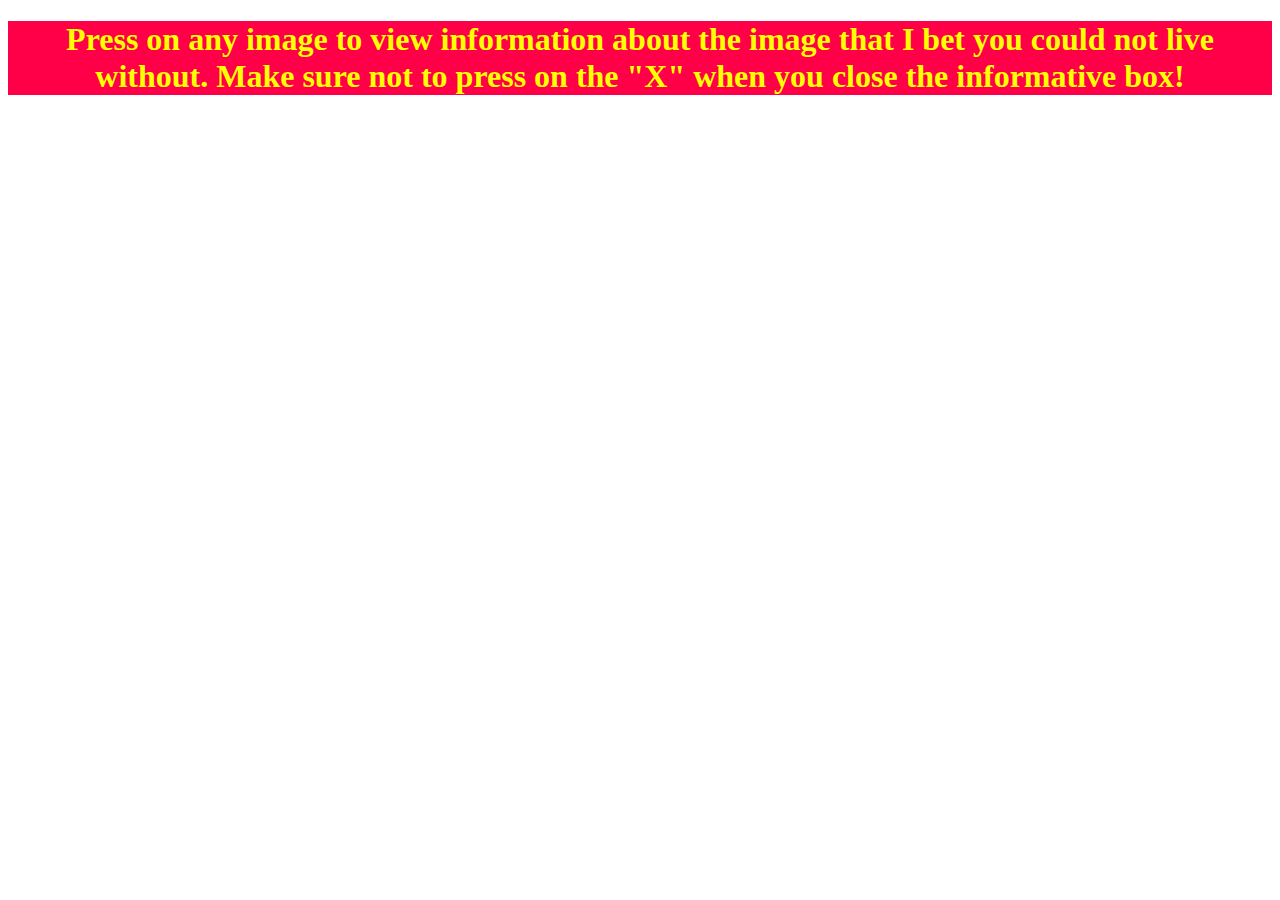
<file: index.html>
<!DOCTYPE html>
<html lang="en">
<head>
    <meta charset="UTF-8">
    <meta name="viewport" content="width=device-width, initial-scale=1.0">
    <title>Document</title>
    <script src="./api.js" defer></script>
    <link rel="stylesheet" type="text/css" rel="noopener" target="_blank" href="api2.css">
</head>
<body>
 <h1 class="heading">Press on any image to view information about the image that I bet you could not live<br> without. Make sure not to press on the "X" when you close the informative box!</h1>
<div class="wrapper">
    <!-- <div id ="one">One</div>
    <div id="two">Two</div>
    <div id="three">Three</div>
    <div id="four">Four</div>
    <div id="five">Five</div>
    <div id="six">Six</div>
    <div id="seven">Seven</div>
    <div id="eight">Eight</div>
    <div id="nine">Nine</div>
    <div id="ten">Ten</div>
    <div id="eleven">Eleven</div>
    <div id="twelve">Twelve</div>
    <img id="pic" src="" alt="NASA Picture Of The Day" width="100%"> -->
  

    
  </div>   
<!-- The Modal -->
<div id="myModal" class="modal">

    <!-- Modal content -->
    <div class="modal-content">
      <span class="close">&times;</span>
        <div class="test"></div>
    
     
    </div>
  
  </div>

</body>
</html>
</file>
<file: api2.css>
.wrapper {
    display: flex;
    flex-direction: row;
    flex-wrap: wrap;
}
h1 {
  text-align: justify;
  color:yellow;
  background-color: rgb(255, 0, 72);
  align-content: center;
}
.heading {
  text-align: center;
}
.images {
    height:400px;
    width:400px;
    border:2px;
    border-color:brown;
    border-style: solid; 
}

#one {
height:400px;
width:400px;
border:2px;
border-color:brown;
border-style: solid;

  }
#two {
    height:400px;
    width:400px;
    border:2px;
    border-color:brown;
    border-style: solid;
  }


#three{
    height:400px;
    width:400px;
    border:2px;
    border-color:brown;
    border-style: solid;

  }
#four{
    height:400px;
    width:400px;
    border:2px;
    border-color:brown;
    border-style: solid;
  }
#five{
    height:400px;
    width:400px;
    border:2px;
    border-color:brown;
    border-style: solid;
}
#six{
    height:400px;
    width:400px;
    border:2px;
    border-style: solid;

}
#seven{
    height:400px;
    width:400px;
    border:2px;
    border-color:brown;
    border-style: solid;
}
#eight{
    height:400px;
    width:400px;
    border:2px;
    border-color:brown;
    border-style: solid;
}
#nine{
    height:400px;
    width:400px;
    border:2px;
    border-color:brown;
    border-style: solid;
}
#ten{
    height:400px;
    width:400px;
    border:2px;
    border-color:brown;
    border-style: solid;

}
#eleven{
    height:400px;
    width:400px;
    border:2px;
    border-color:brown;
    border-style: solid;
}
#twelve{
    height:400px;
    width:400px;
    border-color:brown;
      border:2px;
      border-style: solid;

}
/* The Modal (background) */
.modal {
    display: none; /* Hidden by default */
    position: fixed; /* Stay in place */
    z-index: 1; /* Sit on top */
    left: 0;
    top: 0;
    width: 100%; /* Full width */
    height: 100%; /* Full height */
    overflow: auto; /* Enable scroll if needed */
    background-color: rgb(132, 79, 79); /* Fallback color */
    background-color: rgba(0,0,0,0.4); /* Black w/ opacity */
  }
  
  /* Modal Content/Box */
  .modal-content {
    background-color: #cf8787;
    margin: 15% auto; /* 15% from the top and centered */
    padding: 20px;
    border: 6px solid #382020;
    width: 80%; /* Could be more or less, depending on screen size */
    font-size: 30px;
  }
  
  /* The Close Button */
  .close {
    color: #1a1313;
    float: right;
    font-size: 38px;
    font-weight: bold;
  }
  
  .close:hover,
  .close:focus {
    color: black;
    text-decoration: none;
    cursor: pointer;
  }
  .stuart{
    position: fixed;
    width:100%;
    position: absolute;
    top: 40px; left: 40px;
    color:aqua;
    
  }
</file>
